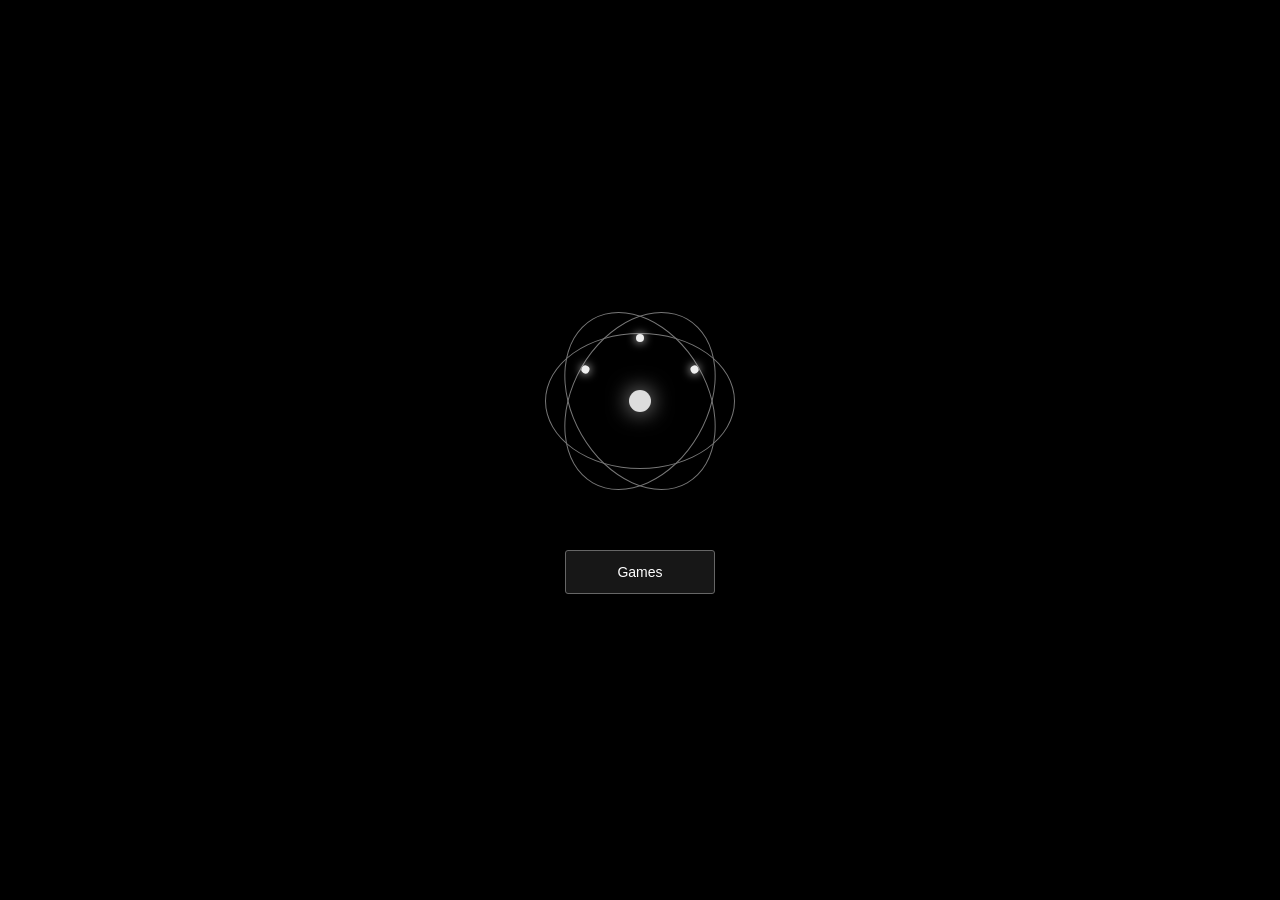
<file: index.html>
<!DOCTYPE html>
<html lang="en">
<head>
  <meta charset="UTF-8">
  <meta name="viewport" content="width=device-width, initial-scale=1, viewport-fit=cover">
  <meta name="theme-color" content="#000000">
  <title></title>
  <style>
    *{box-sizing:border-box}
    html,body{width:100%;height:100%;margin:0;background:#000;overflow:hidden}
    body{display:flex;align-items:center;justify-content:center;font-family:Arial,sans-serif}
    main{display:flex;flex-direction:column;align-items:center;gap:54px}
    .atom{position:relative;width:190px;height:190px}
    .nucleus{position:absolute;width:22px;height:22px;border-radius:50%;background:#ddd;left:84px;top:84px;box-shadow:0 0 22px #aaa}
    .orbit{position:absolute;inset:27px 0;border:1px solid #777;border-radius:50%}
    .orbit.one{transform:rotate(0deg)}
    .orbit.two{transform:rotate(60deg)}
    .orbit.three{transform:rotate(-60deg)}
    .electron{position:absolute;width:8px;height:8px;background:#eee;border-radius:50%;top:0;left:calc(50% - 4px);box-shadow:0 0 10px #fff}
    .orbit.one{animation:spin 5s linear infinite}
    .orbit.two{animation:spin 7s linear infinite}
    .orbit.three{animation:spin 9s linear infinite}
    @keyframes spin{to{transform:rotate(360deg)}}
    a{display:flex;align-items:center;justify-content:center;min-width:150px;height:44px;padding:0 25px;border:1px solid #666;border-radius:3px;color:#fff;background:#171717;text-decoration:none;font:14px Arial,sans-serif}
    a:active{background:#333}
    @media(prefers-reduced-motion:reduce){.orbit{animation:none!important}}
  </style>
</head>
<body>
  <main>
    <div class="atom" aria-hidden="true">
      <div class="nucleus"></div>
      <div class="orbit one"><span class="electron"></span></div>
      <div class="orbit two"><span class="electron"></span></div>
      <div class="orbit three"><span class="electron"></span></div>
    </div>
    <a href="games.html">Games</a>
  </main>
</body>
</html>
</file>
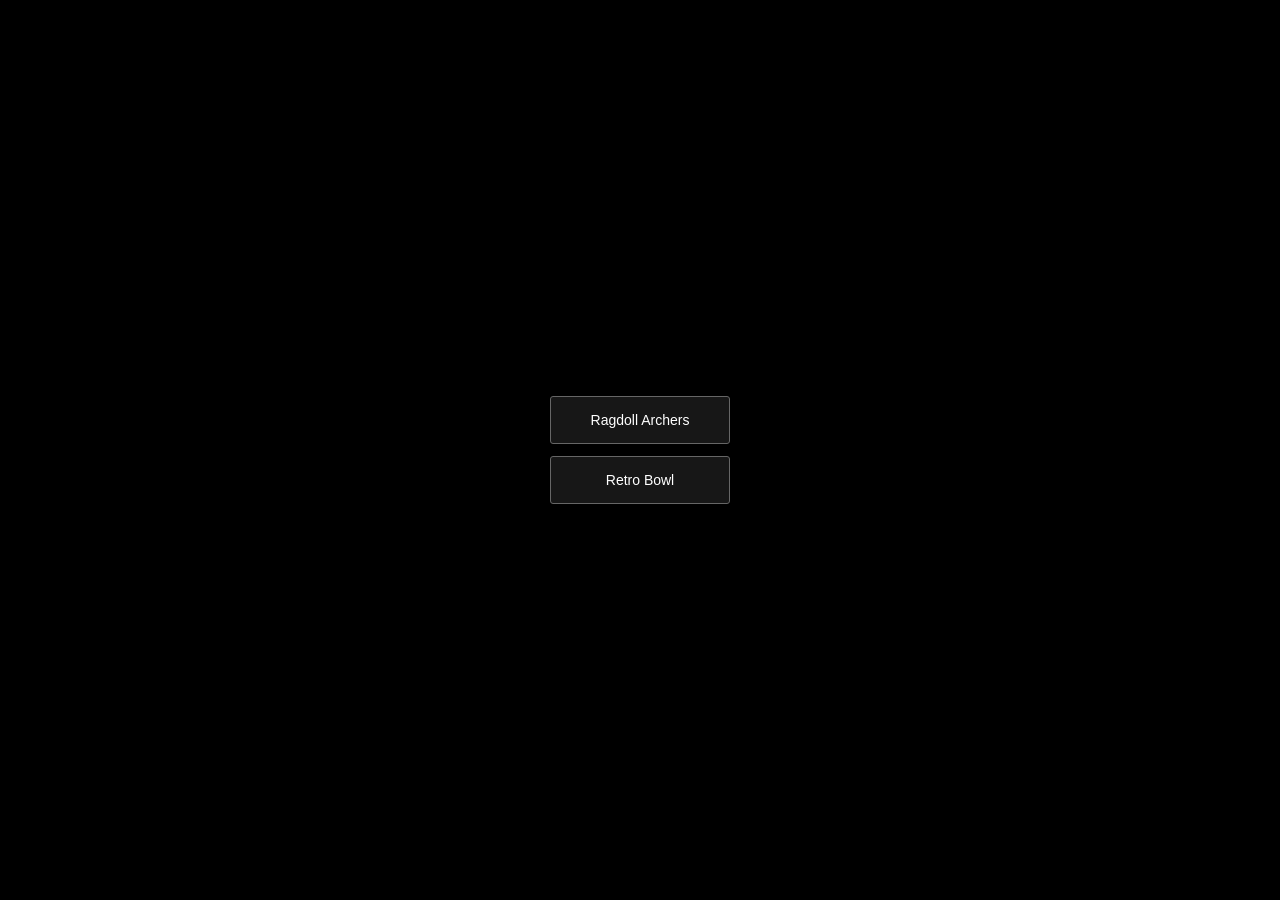
<file: games.html>
<!DOCTYPE html>
<html lang="en">
<head>
  <meta charset="UTF-8">
  <meta name="viewport" content="width=device-width, initial-scale=1, viewport-fit=cover">
  <meta name="theme-color" content="#000000">
  <title></title>
  <style>
    *{box-sizing:border-box}
    html,body{width:100%;height:100%;margin:0;background:#000}
    body{display:flex;align-items:center;justify-content:center;flex-direction:column;gap:12px;font-family:Arial,sans-serif}
    a{display:flex;align-items:center;justify-content:center;min-width:180px;height:48px;padding:0 25px;border:1px solid #666;border-radius:3px;color:#fff;background:#171717;text-decoration:none;font:14px Arial,sans-serif}
    a:active{background:#333}
  </style>
</head>
<body>
  <a href="ragdoll-archers.html">Ragdoll Archers</a>
  <a href="retro-bowl.html">Retro Bowl</a>
</body>
</html>
</file>
